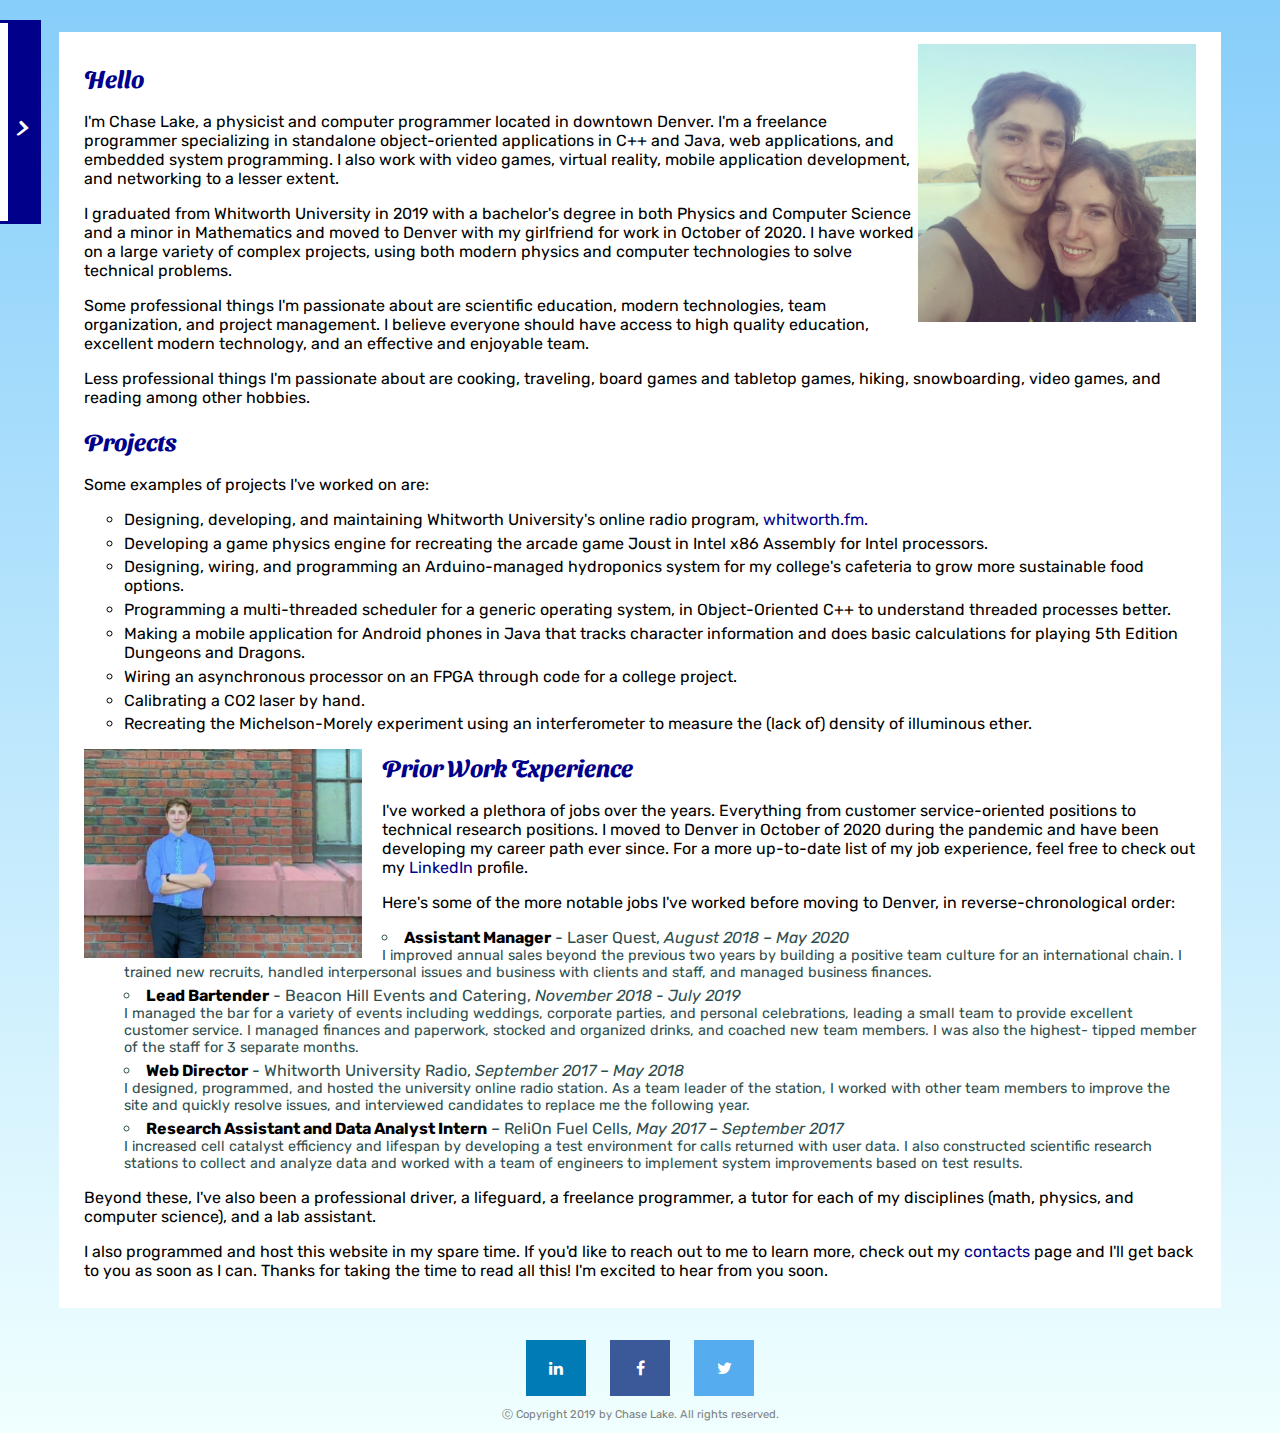
<file: index.html>
<!DOCTYPE html>
<html lang="en">
    <head>
        <title>Chase Lake - homepage</title>
        <link rel="stylesheet" href="styles/general.css">
        <link rel="stylesheet" href="styles/main.css">
        <link href="https://fonts.googleapis.com/css2?family=Rubik&family=Sansita+Swashed&display=swap" rel="stylesheet">
        <link href="https://cdnjs.cloudflare.com/ajax/libs/font-awesome/4.7.0/css/font-awesome.min.css" rel="stylesheet">
        <script src="scripts/menu.js" defer></script>
    </head>

    <body>
        <header>
            <nav id="menu" class="menuOff">
                <section id="menuText">
                    <h2>Navigation</h2>
                    <ul>
                        <li class="activeTab">Main</li>
                        <li><a href="about.html">About</a></li>
                        <li><a href="contact.html">Contact</a></li>
                        <li><a href="blog.html">Blog</a></li>
                        <li><a href="fun-stuff.html">Fun Stuff</a></li>
                    </ul>
                </section>
                <button id="menuBtn" onclick="menuSwitch();">></button>
            </nav>
        </header>
        
        <main>
            <img src="images/cute-couple.jpg" alt="Chase and his better half." title="Chase and his beautiful girlfriend Clare">

            <h2>Hello</h2>
            <p>
                I'm Chase Lake, a physicist and computer programmer located
                 in downtown Denver. I'm a freelance programmer 
                 specializing in standalone object-oriented applications in 
                 C++ and Java, web applications, and embedded system 
                 programming. I also work with video games, virtual 
                 reality, mobile application development, and networking to
                 a lesser extent.</p>

                <p>I graduated from Whitworth University in 2019 with a 
                 bachelor's degree in both Physics and Computer Science and
                 a minor in Mathematics and moved to Denver with my 
                 girlfriend for work in October of 2020. I have worked on a 
                 large variety of complex projects, using both modern 
                 physics and computer technologies to solve technical 
                 problems.</p>
                 
                <p>Some professional things I'm passionate about are 
                 scientific education, modern technologies, team 
                 organization, and project management. I believe everyone 
                 should have access to high quality education, excellent 
                 modern technology, and an effective and enjoyable team.</p>

                <p>Less professional things I'm passionate about are cooking, 
                 traveling, board games and tabletop games, hiking, 
                 snowboarding, video games, and reading among other hobbies.
            </p>

            <h2>Projects</h2>
            <p>
                Some examples of projects I've worked on are:
            </p>
            <ul>
                <li>
                    Designing, developing, and maintaining Whitworth 
                    University's online radio program, 
                    <a href="http://www.whitworth.fm" target="_blank">whitworth.fm.</a>
                </li>
                <li>
                    Developing a game physics engine for recreating the 
                    arcade game Joust in Intel x86 Assembly for Intel 
                    processors. <!-- TODO: add a webpage that includes a
                         reprogramming of Joust -->
                </li>
                <li>
                    Designing, wiring, and programming an Arduino-managed 
                    hydroponics system for my college's cafeteria to grow 
                    more sustainable food options.
                </li>
                <li>
                    Programming a multi-threaded scheduler for a generic 
                    operating system, in Object-Oriented C++ to understand 
                    threaded processes better.
                </li>
                <li>
                    Making a mobile application for Android phones in Java 
                    that tracks character information and does basic 
                    calculations for playing 5th Edition Dungeons and 
                    Dragons.
                </li>
                <li>
                    Wiring an asynchronous processor on an FPGA through 
                    code for a college project.
                </li>
                <li>
                    Calibrating a CO2 laser by hand.
                </li>
                <li>
                    Recreating the Michelson-Morely experiment using an 
                    interferometer to measure the (lack of) density of 
                    illuminous ether.
                </li>
            </ul>

            
            <img src="images/business-smirk.jpg" title="Image credit to Shelby Krug" alt="Chase looking smug." style="margin-right:20px;">

            <h2>Prior Work Experience</h2>
            <p>
                I've worked a plethora of jobs over the years. Everything 
                from customer service-oriented positions to technical 
                research positions. I moved to Denver in October of 2020 
                during the pandemic and have been developing my career path 
                ever since. For a more up-to-date list of my job experience, 
                feel free to check out my <a href="https://www.linkedin.com/in/chase-lake-094581104/">LinkedIn</a>
                profile.</p>

                <p>Here's some of the more notable jobs I've worked before moving 
                to Denver, in reverse-chronological order:
            </p>
            <ul class="workExperienceList">
                <li>
                    <strong>Assistant Manager</strong> - Laser Quest, <em>August 2018 – May 2020</em>
                    <p>I improved annual sales beyond the previous two years by 
                    building a positive team culture for an international 
                    chain. I trained new recruits, handled interpersonal 
                    issues and business with clients and staff, and managed 
                    business finances. </p>
                </li>
                <li>
                    <strong>Lead Bartender</strong> - Beacon Hill Events and Catering, <em>November 2018 - July 2019</em>
                    <p>I managed the bar for a variety of events including 
                    weddings, corporate parties, and personal celebrations, 
                    leading a small team to provide excellent customer service. 
                    I managed finances and paperwork, stocked and organized 
                    drinks, and coached new team members. I was also the highest-
                    tipped member of the staff for 3 separate months.</p>
                </li>
                <li>
                    <strong>Web Director</strong> - Whitworth University Radio, <em>September 2017 – May 2018</em>
                    <p>I designed, programmed, and hosted the university online 
                    radio station. As a team leader of the station, I 
                    worked with other team members to improve the site and 
                    quickly resolve issues, and interviewed candidates to 
                    replace me the following year.</p> 
                </li>
                <li>
                    <strong>Research Assistant and Data Analyst Intern</strong> – ReliOn Fuel Cells, <em>May 2017 – September 2017</em>
                    <p>I increased cell catalyst efficiency and lifespan by 
                    developing a test environment for calls returned with 
                    user data. I also constructed scientific research stations to 
                    collect and analyze data and worked with a team of 
                    engineers to implement system improvements based on test 
                    results.</p>
                </li>
            </ul>
            <p>
                Beyond these, I've also been a professional driver, a lifeguard, a 
                freelance programmer, a tutor for each of my disciplines (math, 
                physics, and computer science), and a lab assistant.</p>

                <p>I also programmed and host this website in my spare time. If you'd 
                like to reach out to me to learn more, check out my <a href="contact.html">contacts</a> <!-- Make and link! --> 
                page and I'll get back to you as soon as I can. Thanks for taking 
                the time to read all this! I'm excited to hear from you soon.
            </p>
        </main>

        <footer>
            <a href="https://www.linkedin.com/in/chase-lake-094581104/" class="fa fa-linkedin" target="_blank"></a>
            <a href="https://www.facebook.com/chaseklake" class="fa fa-facebook" target="_blank"></a>
            <a href="https://twitter.com/ChaseKLake" class="fa fa-twitter" target="_blank"></a>
            <p style="font-size:.7em;">ⓒ Copyright 2019 by Chase Lake. All rights reserved.</p>
        </footer>
    </body>
</html>
</file>
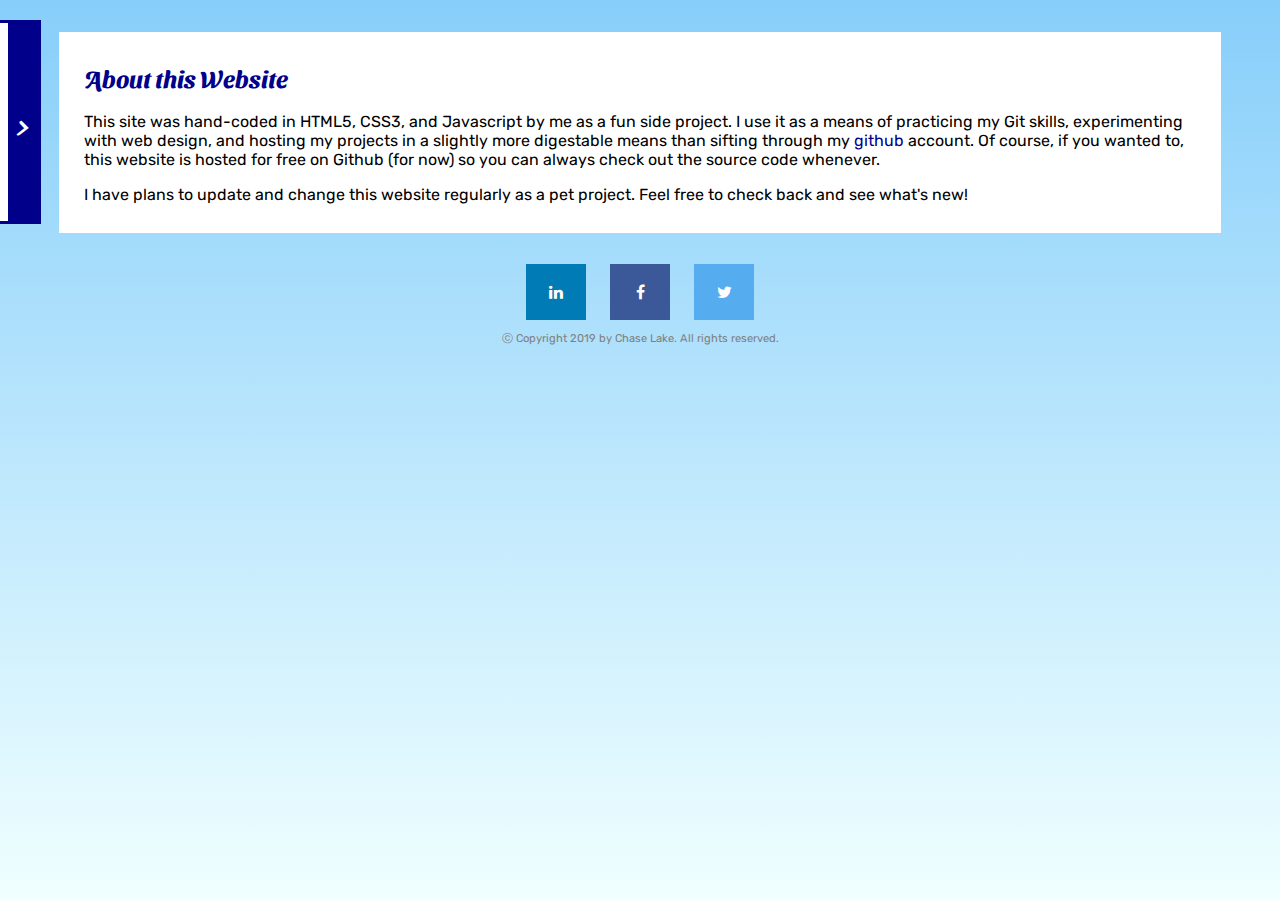
<file: about.html>
<!DOCTYPE html>
<html lang="en">
    <head>
        <title>Chase Lake - about</title>
        <link rel="stylesheet" href="styles/general.css">
        <link href="https://fonts.googleapis.com/css2?family=Rubik&family=Sansita+Swashed&display=swap" rel="stylesheet">
        <link href="https://cdnjs.cloudflare.com/ajax/libs/font-awesome/4.7.0/css/font-awesome.min.css" rel="stylesheet">
        <script src="scripts/menu.js" defer></script>
    </head>

    <body>
        <header>
            <nav id="menu" class="menuOff">
                <section id="menuText">
                    <h2>Navigation</h2>
                    <ul>
                        <li><a href="index.html">Main</a></li>
                        <li class="activeTab">About</li>
                        <li><a href="contact.html">Contact</a></li>
                        <li><a href="blog.html">Blog</a></li>
                        <li><a href="fun-stuff.html">Fun Stuff</a></li>
                    </ul>
                </section>
                <button id="menuBtn" onclick="menuSwitch();">></button>
            </nav>
        </header>

        <main>
            <h2>About this Website</h2>
            <p>
                This site was hand-coded in HTML5, CSS3, and Javascript by me as a fun side project. I use it as a means of practicing
                my Git skills, experimenting with web design, and hosting my projects in a slightly more digestable means than 
                sifting through my <a href="https://github.com/chaseklake/">github</a> account. Of course, if you wanted to, this website is hosted for free on Github (for
                now) so you can always check out the source code whenever.

                <!-- Hi devs! -->
            </p>
            <p>
                I have plans to update and change this website regularly as a pet project. Feel free to check back and see what's new!
            </p>
        </main>

        <footer>
            <a href="https://www.linkedin.com/in/chase-lake-094581104/" class="fa fa-linkedin" target="_blank"></a>
            <a href="https://www.facebook.com/chaseklake" class="fa fa-facebook" target="_blank"></a>
            <a href="https://twitter.com/ChaseKLake" class="fa fa-twitter" target="_blank"></a>
            <p style="font-size:.7em;">ⓒ Copyright 2019 by Chase Lake. All rights reserved.</p>
        </footer>
    </body>
</html>
</file>
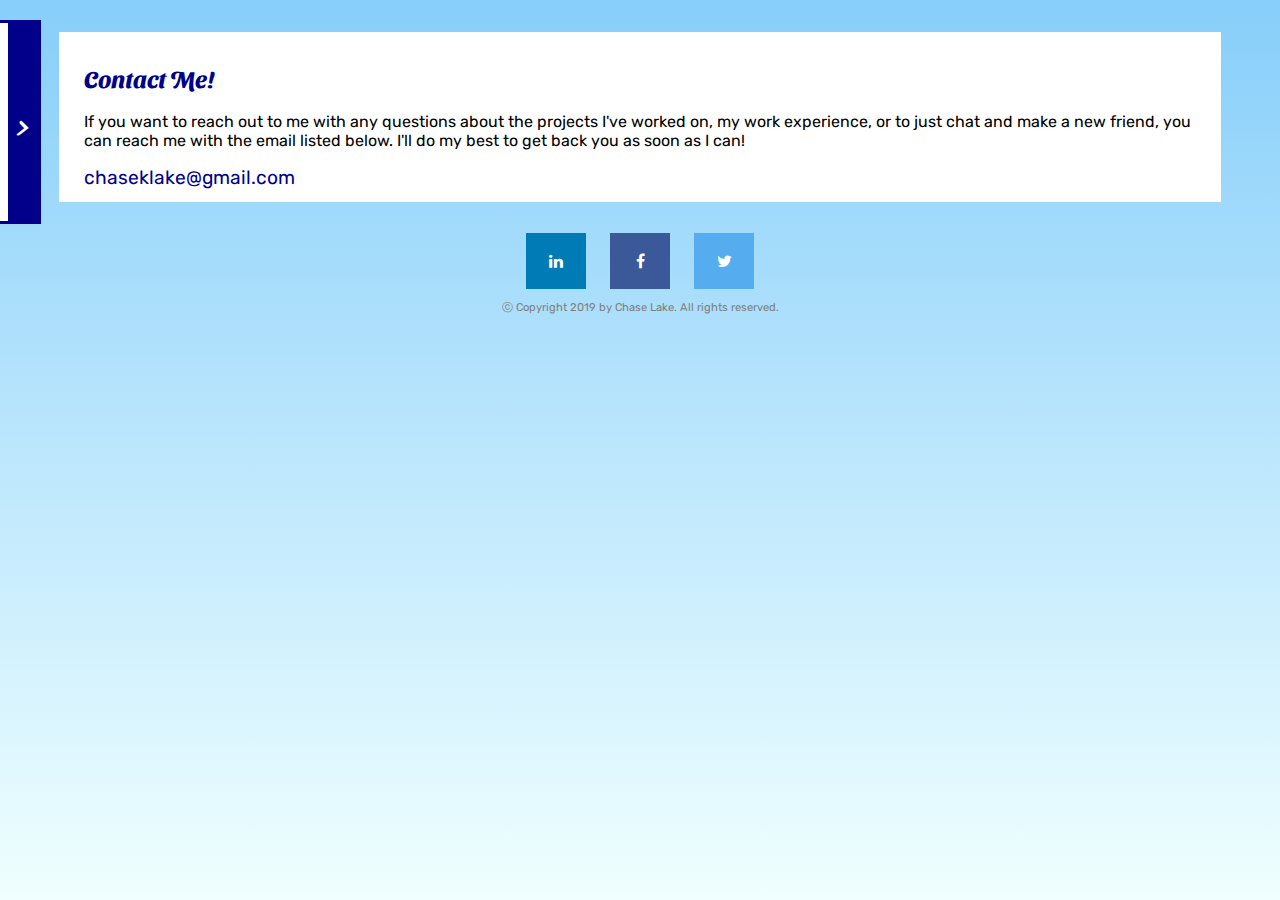
<file: contact.html>
<!DOCTYPE html>
<html lang="en">
    <head>
        <title>Chase Lake - about</title>
        <link rel="stylesheet" href="styles/general.css">
        <link href="https://fonts.googleapis.com/css2?family=Rubik&family=Sansita+Swashed&display=swap" rel="stylesheet">
        <link href="https://cdnjs.cloudflare.com/ajax/libs/font-awesome/4.7.0/css/font-awesome.min.css" rel="stylesheet">
        <script src="scripts/menu.js" defer></script>
    </head>

    <body>
        <header>
            <nav id="menu" class="menuOff">
                <section id="menuText">
                    <h2>Navigation</h2>
                    <ul>
                        <li><a href="index.html">Main</a></li>
                        <li><a href="about.html">About</a></li>
                        <li class="activeTab">Contact</a></li>
                        <li><a href="blog.html">Blog</a></li>
                        <li><a href="fun-stuff.html">Fun Stuff</a></li>
                    </ul>
                </section>
                <button id="menuBtn" onclick="menuSwitch();">></button>
            </nav>
        </header>

        <main>
            <h2>Contact Me!</h2>
            <p>
                If you want to reach out to me with any questions about the projects I've worked on, my work experience, or to just
                chat and make a new friend, you can reach me with the email listed below. I'll do my best to get back
                you as soon as I can!
            </p>
            <a href="mailto:chaseklake@gmail.com" style="font-size: larger;">chaseklake@gmail.com</a>
        </main>

        <footer>
            <a href="https://www.linkedin.com/in/chase-lake-094581104/" class="fa fa-linkedin" target="_blank"></a>
            <a href="https://www.facebook.com/chaseklake" class="fa fa-facebook" target="_blank"></a>
            <a href="https://twitter.com/ChaseKLake" class="fa fa-twitter" target="_blank"></a>
            <p style="font-size:.7em;">ⓒ Copyright 2019 by Chase Lake. All rights reserved.</p>
        </footer>
    </body>
</html>
</file>
<file: styles/general.css>
/*
Google Fonts:

font-family: 'Rubik', sans-serif;

font-family: 'Sansita Swashed', cursive;
*/
:root {
    --custom-green: rgb(51, 204, 51);
}

html {
    min-height: 100%;
}

body {
    size: 100%;
    background-image: linear-gradient(lightskyblue, azure);
    font-family: 'Rubik', sans-serif;
}

nav {
    position: fixed;
    display: flex;
    top: 20px;
    z-index: 100;
    padding-left: 10px;
    Background-color: white;
    border: solid darkblue;
}

#menuText {
    padding-right: 1em;
}

.activeTab {
    color: grey;
}

nav button {
    margin: 0;
    border: none;
    background-color: darkblue;
    color: white;
    font-family: 'Sansita Swashed', cursive;
    font-size: 2em;
}

.menuOff {
    left: -145px;
}

.menuOn {
    left: 10px;
}

main {
    background-color: white;
    padding: 1% 2%;
    margin: 2.5% 4%;
}

li {
    margin-bottom: .3em;
    list-style-type: circle;
}

h2 {
    font-family: 'Sansita Swashed', cursive;
    color: darkblue;
}

img {
    float: right;
    max-width: 25%;
}

img:nth-of-type(2n) {
    float: left;
}

a {
    color: darkblue;
    text-decoration: none;
}

a:hover {
    text-decoration: underline;
}

footer {
    text-align: center;
    color: grey;
}

/* Social Media Icons */
.fa {
    padding: 20px;
    width: 20px;
    margin: 0 10px;
    text-decoration: none;
  }
  
  .fa:hover {
      opacity: 0.7;
      text-decoration: none;
  }
  
  .fa-facebook {
    background: #3B5998;
    color: white;
  }
  
  .fa-twitter {
    background: #55ACEE;
    color: white;
  }
  
  .fa-linkedin {
    background: #007bb5;
    color: white;
  }
</file>
<file: styles/main.css>
.workExperienceList {
    color: darkslategray;
    list-style: inside;
}

.workExperienceList li strong {
    color: black;
    display: inline;
}

.workExperienceList li p {
    font-size: .9em;
    margin: 0;
}
</file>
